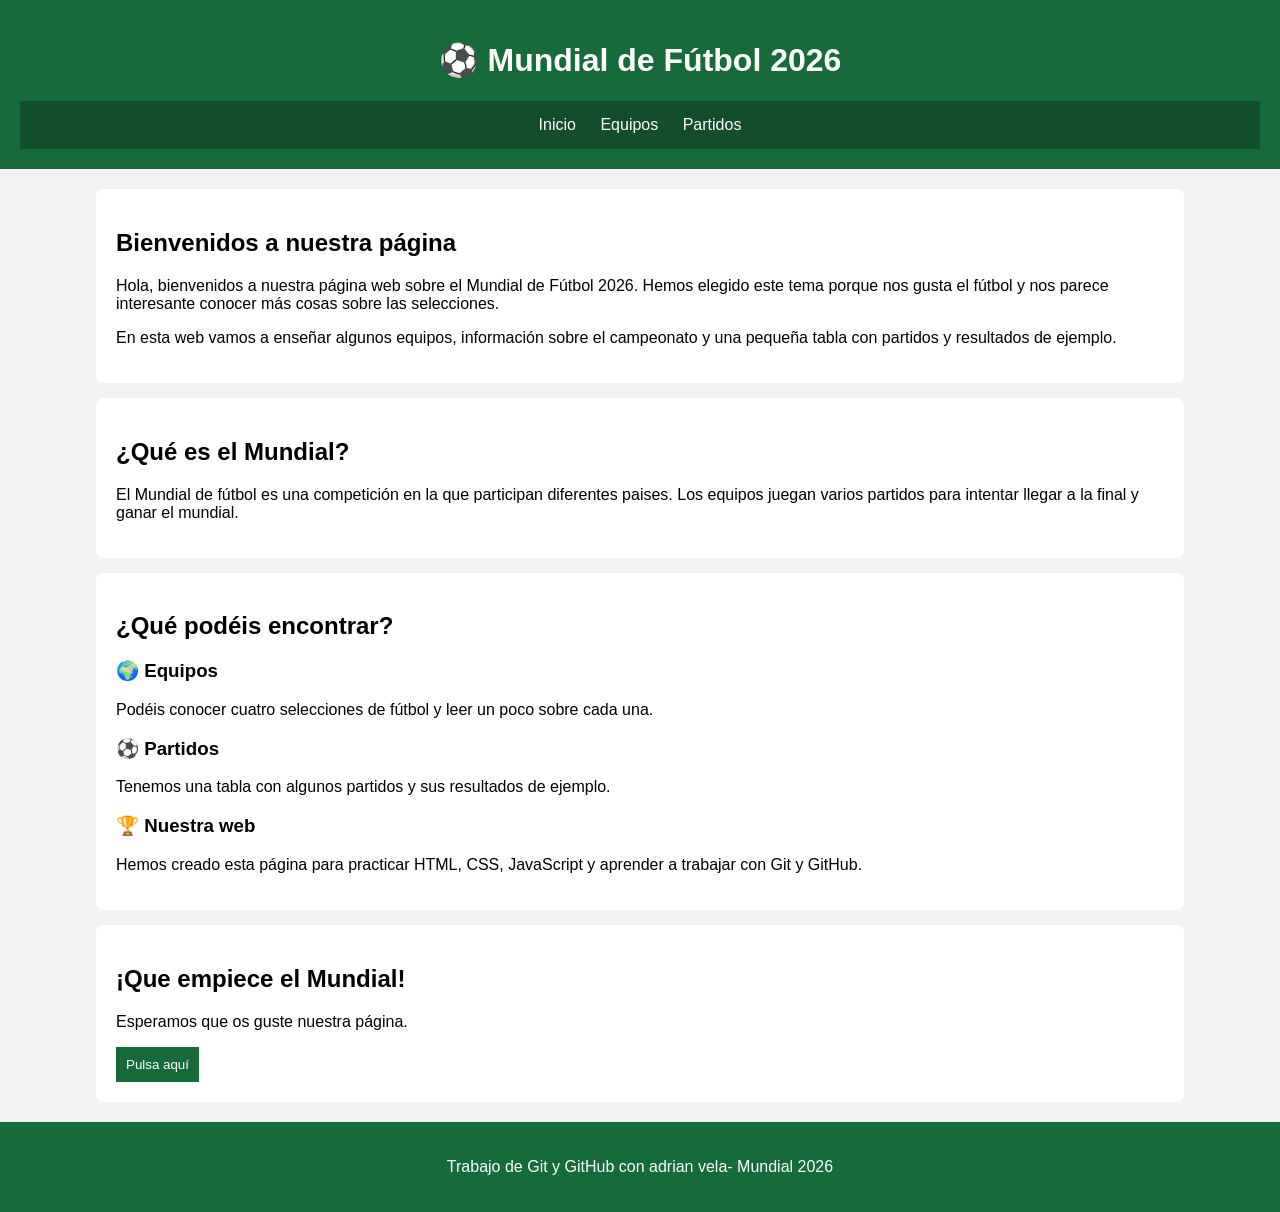
<file: index.html>
<!DOCTYPE html>
<html lang="es">
<head>
    <meta charset="UTF-8">
    <meta name="viewport" content="width=device-width, initial-scale=1.0">
    <title>Nuestra presentación</title>
    <link rel="stylesheet" href="estilos.css">
    <script src="script.js" defer></script>
</head>
<body>
    <header>
        <h1>⚽ Mundial de Fútbol 2026</h1>

        <nav>
            <a href="index.html">Inicio</a>
            <a href="equipos.html">Equipos</a>
            <a href="partidos.html">Partidos</a>
        </nav>
    </header>

    <main>
        <section>
            <h2>Bienvenidos a nuestra página</h2>
            <p>
                Hola, bienvenidos a nuestra página web sobre el
                Mundial de Fútbol 2026. Hemos elegido este tema
                porque nos gusta el fútbol y nos parece interesante
                conocer más cosas sobre las selecciones.
            </p>

            <p>
                En esta web vamos a enseñar algunos equipos,
                información sobre el campeonato y una pequeña
                tabla con partidos y resultados de ejemplo.
            </p>
        </section>

        <section>
            <h2>¿Qué es el Mundial?</h2>

            <p>
                El Mundial de fútbol es una competición en la que
                participan diferentes paises.
                Los equipos juegan varios partidos para intentar
                llegar a la final y ganar el mundial.
            </p>
        </section>

        <section>
            <h2>¿Qué podéis encontrar?</h2>

            <h3>🌍 Equipos</h3>
            <p>
                Podéis conocer cuatro selecciones de fútbol
                y leer un poco sobre cada una.
            </p>

            <h3>⚽ Partidos</h3>
            <p>
                Tenemos una tabla con algunos partidos y sus
                resultados de ejemplo.
            </p>

            <h3>🏆 Nuestra web</h3>
            <p>
                Hemos creado esta página para practicar HTML,
                CSS, JavaScript y aprender a trabajar con Git
                y GitHub.
            </p>
        </section>

        <section>
            <h2>¡Que empiece el Mundial!</h2>

            <p>
                Esperamos que os guste nuestra página.
            </p>

            <button id="botton de iker y vela">Pulsa aquí</button>
        </section>

    </main>

    <footer>
        <p>Trabajo de Git y GitHub con adrian vela- Mundial 2026</p>
    </footer>

</body>
</html>
</file>
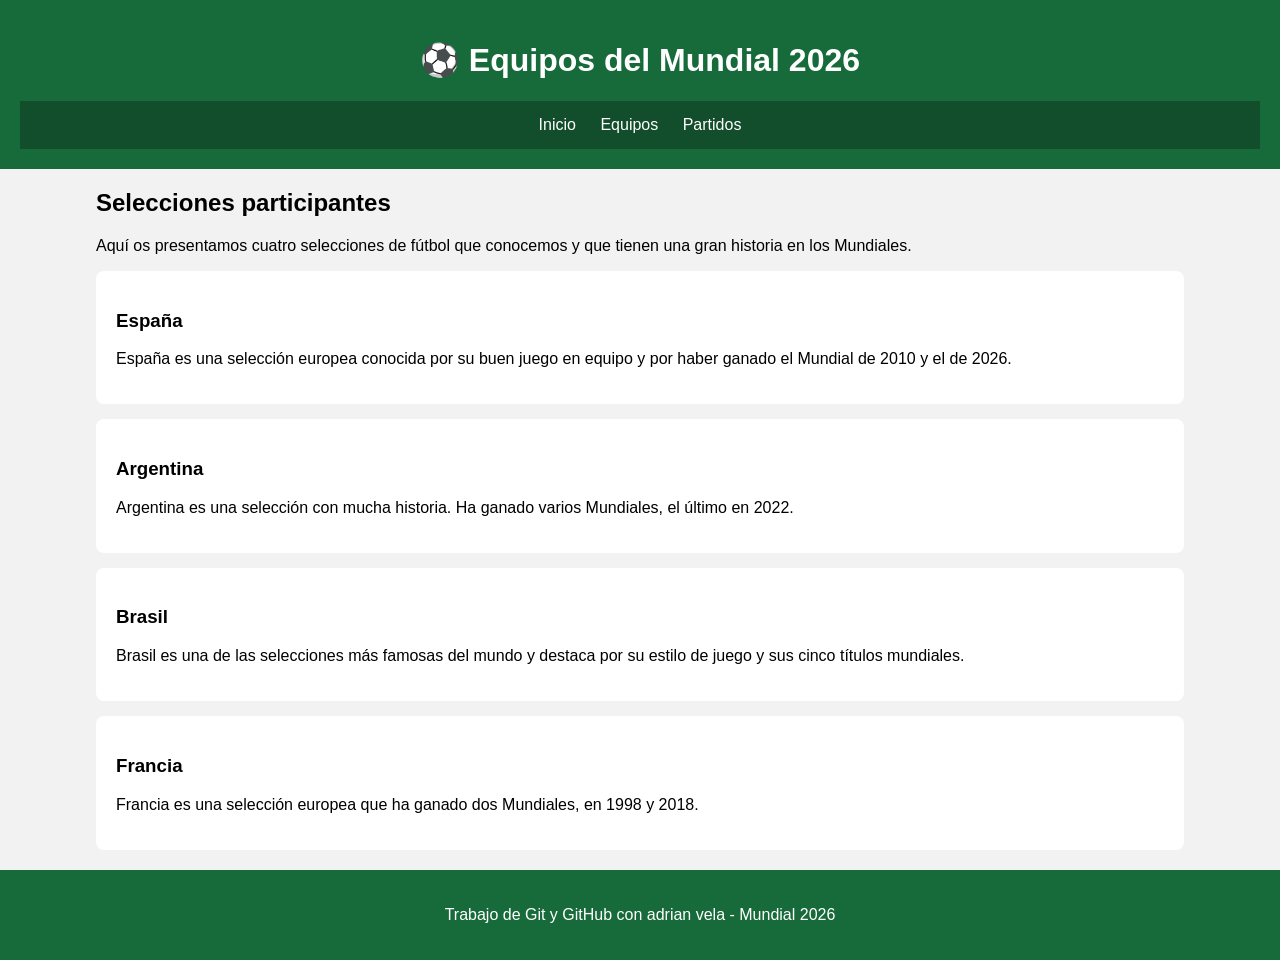
<file: equipos.html>
<!DOCTYPE html>
<html lang="es">
<head>
    <meta charset="UTF-8">
    <meta name="viewport" content="width=device-width, initial-scale=1.0">
    <title>Equipos del Mundial 2026</title>
    <link rel="stylesheet" href="estilos.css">
</head>

<body>

    <header>
        <h1>⚽ Equipos del Mundial 2026</h1>

        <nav>
            <a href="index.html">Inicio</a>
            <a href="equipos.html">Equipos</a>
            <a href="partidos.html">Partidos</a>
        </nav>
    </header>
<main>

        <h2>Selecciones participantes</h2>

        <p>
            Aquí os presentamos cuatro selecciones de fútbol
            que conocemos y que tienen una gran historia
            en los Mundiales.
        </p>

        <section>
            <h3> España</h3>
            <p>
                España es una selección europea conocida por
                su buen juego en equipo y por haber ganado
                el Mundial de 2010 y el de 2026.
            </p>
        </section>

        <section>
            <h3> Argentina</h3>
            <p>
                Argentina es una selección con
                mucha historia. Ha ganado varios Mundiales,
                el último en 2022.
            </p>
        </section>

        <section>
            <h3> Brasil</h3>
            <p>
                Brasil es una de las selecciones más famosas
                del mundo y destaca por su estilo de juego
                y sus cinco títulos mundiales.
            </p>
        </section>

        <section>
            <h3> Francia</h3>
            <p>
                Francia es una selección europea que ha ganado
                dos Mundiales, en 1998 y 2018.
            </p>
        </section>

    </main>

    <footer>
        <p>Trabajo de Git y GitHub con adrian vela - Mundial 2026</p>
    </footer>

</body>
</html>
</file>
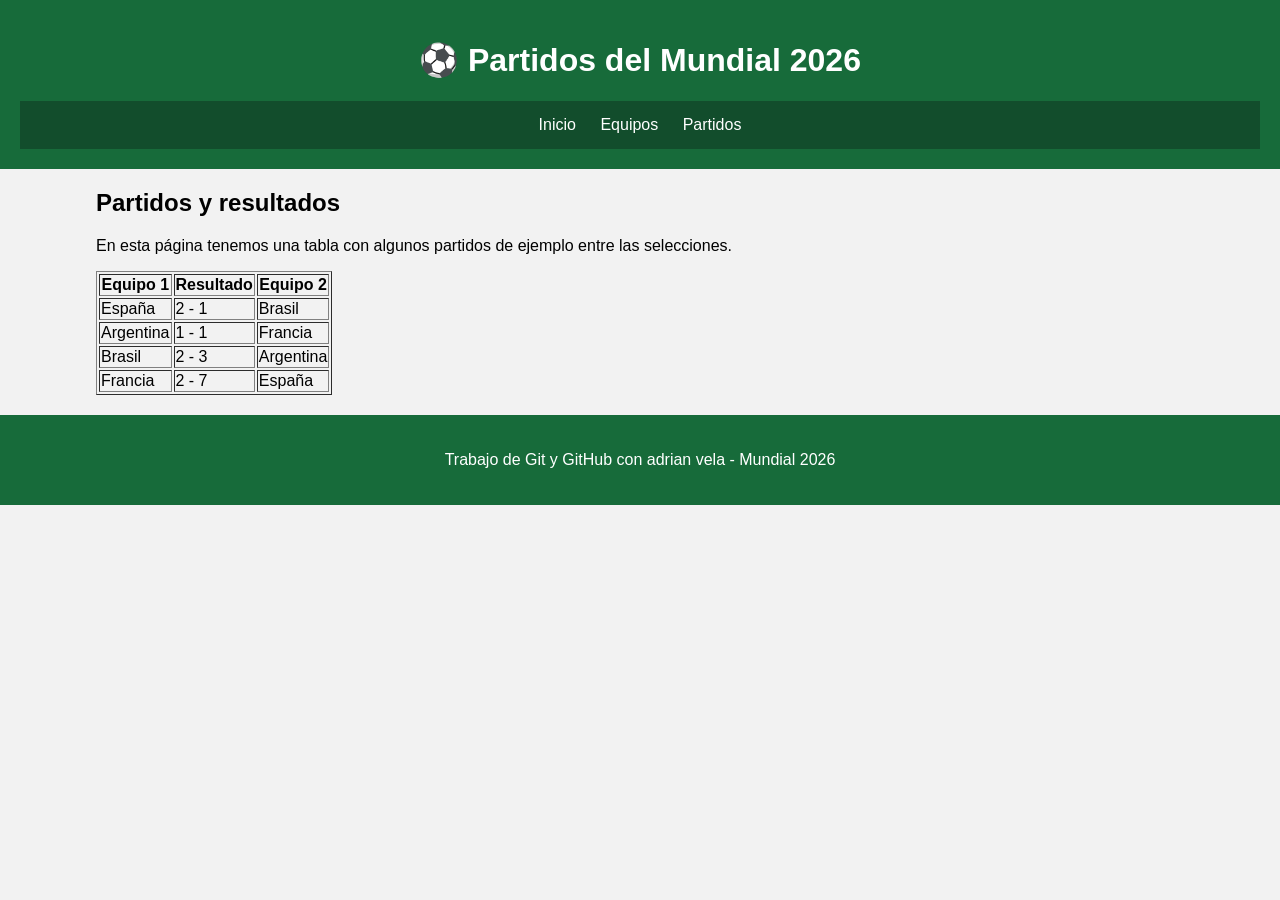
<file: partidos.html>
<!DOCTYPE html>
<html lang="es">
<head>
    <meta charset="UTF-8">
    <meta name="viewport" content="width=device-width, initial-scale=1.0">
    <title>Partidos del Mundial 2026</title>
    <link rel="stylesheet" href="estilos.css">
</head>

<body>

    <header>
        <h1>⚽ Partidos del Mundial 2026</h1>

        <nav>
            <a href="index.html">Inicio</a>
            <a href="equipos.html">Equipos</a>
            <a href="partidos.html">Partidos</a>
        </nav>
    </header>
    <main>

        <h2>Partidos y resultados</h2>

        <p>
            En esta página tenemos una tabla con algunos
            partidos de ejemplo entre las selecciones.
        </p>

        <table border="1">
            <tr>
                <th>Equipo 1</th>
                <th>Resultado</th>
                <th>Equipo 2</th>
            </tr>

            <tr>
                <td>España</td>
                <td>2 - 1</td>
                <td>Brasil</td>
            </tr>

            <tr>
                <td>Argentina</td>
                <td>1 - 1</td>
                <td>Francia</td>
            </tr>

            <tr>
                <td>Brasil</td>
                <td>2 - 3</td>
                <td>Argentina</td>
            </tr>

            <tr>
                <td>Francia</td>
                <td>2 - 7</td>
                <td>España</td>
            </tr>

        </table>


    </main>

    <footer>
        <p>Trabajo de Git y GitHub con adrian vela - Mundial 2026</p>
    </footer>

</body>
</html>
</file>
<file: estilos.css>
body {
    font-family: Arial, sans-serif;
    background-color: #f2f2f2;
    margin: 0;
}

header, footer {
    background-color: #176b3a;
    color: white;
    text-align: center;
    padding: 20px;
}

nav {
    background-color: #124d2c;
    text-align: center;
    padding: 15px;
}
nav a {
    color: white;
    text-decoration: none;
    margin: 10px;
}

main {
    width: 85%;
    margin: 20px auto;
}

section {
    background-color: white;
    padding: 20px;
    margin-bottom: 15px;
    border-radius: 8px;
}

button {
    background-color: #176b3a;
    color: white;
    padding: 10px;
    border: none;
    cursor: pointer;
}
</file>
